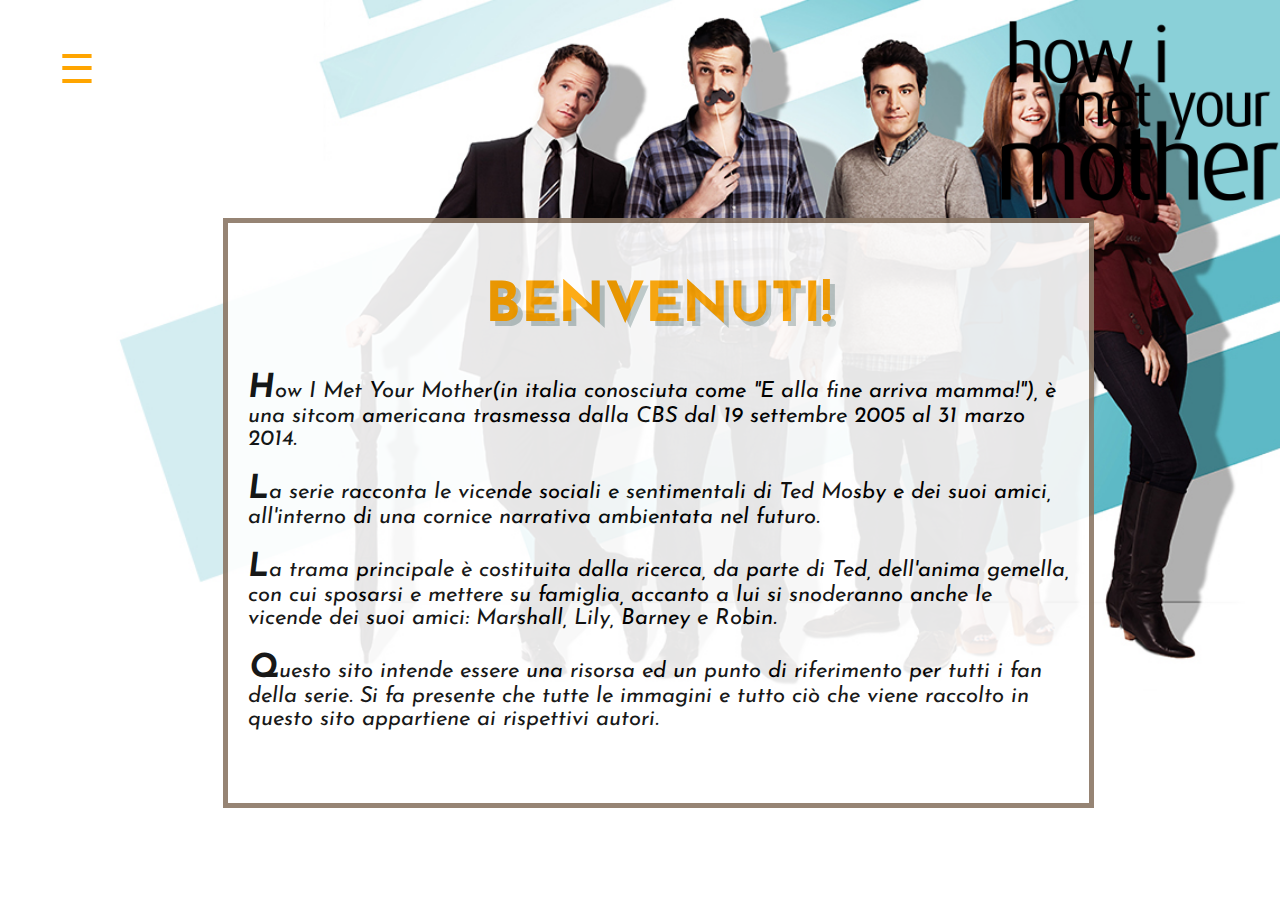
<file: index.html>
<!DOCTYPE html>
 <html lang="it">
  <head>
    <link href="stile.css" rel="stylesheet" type="text/css"/>
    <link href="https://fonts.googleapis.com/css?family=Josefin+Sans" rel="stylesheet">
     <meta charset="utf-8">
      <title>How I Met Your Mother</title>
       <script src="js/menu.js"></script>
   </head>
   <body>
   <div id="header">
   <a href="index.html">
    <img src="images/logo.svg.png" alt="logo" id="logo" />
  </a>
</div>
  <input type="button"  value=&#9776; id="btn"/>
 <div id="menù" class="sidenav">
  <button class="chiudimenù" id="chiudimenu">X</button>
   <a href="index.html">Home</a>
   <a href="Stagioni.html">Stagioni</a>
   <a href="ipersonaggi.html">Personaggi</a>
   <a href="curiosita.html">Curiosità</a>
   <a href="meme.html">Meme</a>
   <a href="Crediti.html">Crediti</a>
 </div>
   <div id="content">
     <h1> BENVENUTI! </h1>
      <p> How I Met Your Mother(in italia conosciuta come "E alla fine arriva mamma!"), è una sitcom americana trasmessa
        dalla CBS dal 19 settembre 2005 al 31 marzo 2014.<br>
      </p>
      <p>La serie racconta le vicende sociali e sentimentali di Ted Mosby e dei suoi amici, all'interno
      di una cornice narrativa ambientata nel futuro.<br>
    </p>
      <p>La trama principale è costituita dalla ricerca, da parte di Ted, dell'anima gemella, con cui sposarsi
        e mettere su famiglia, accanto a lui si snoderanno anche le vicende dei suoi amici: Marshall, Lily, Barney e Robin.<br>
      </p>
      <p>Questo sito intende essere una risorsa ed un punto di riferimento per tutti i fan della serie. Si fa presente che tutte
        le immagini e tutto ciò che viene raccolto in questo sito appartiene ai rispettivi autori.<br>
      </p>
    </div>
  </body>
  </html>
</file>
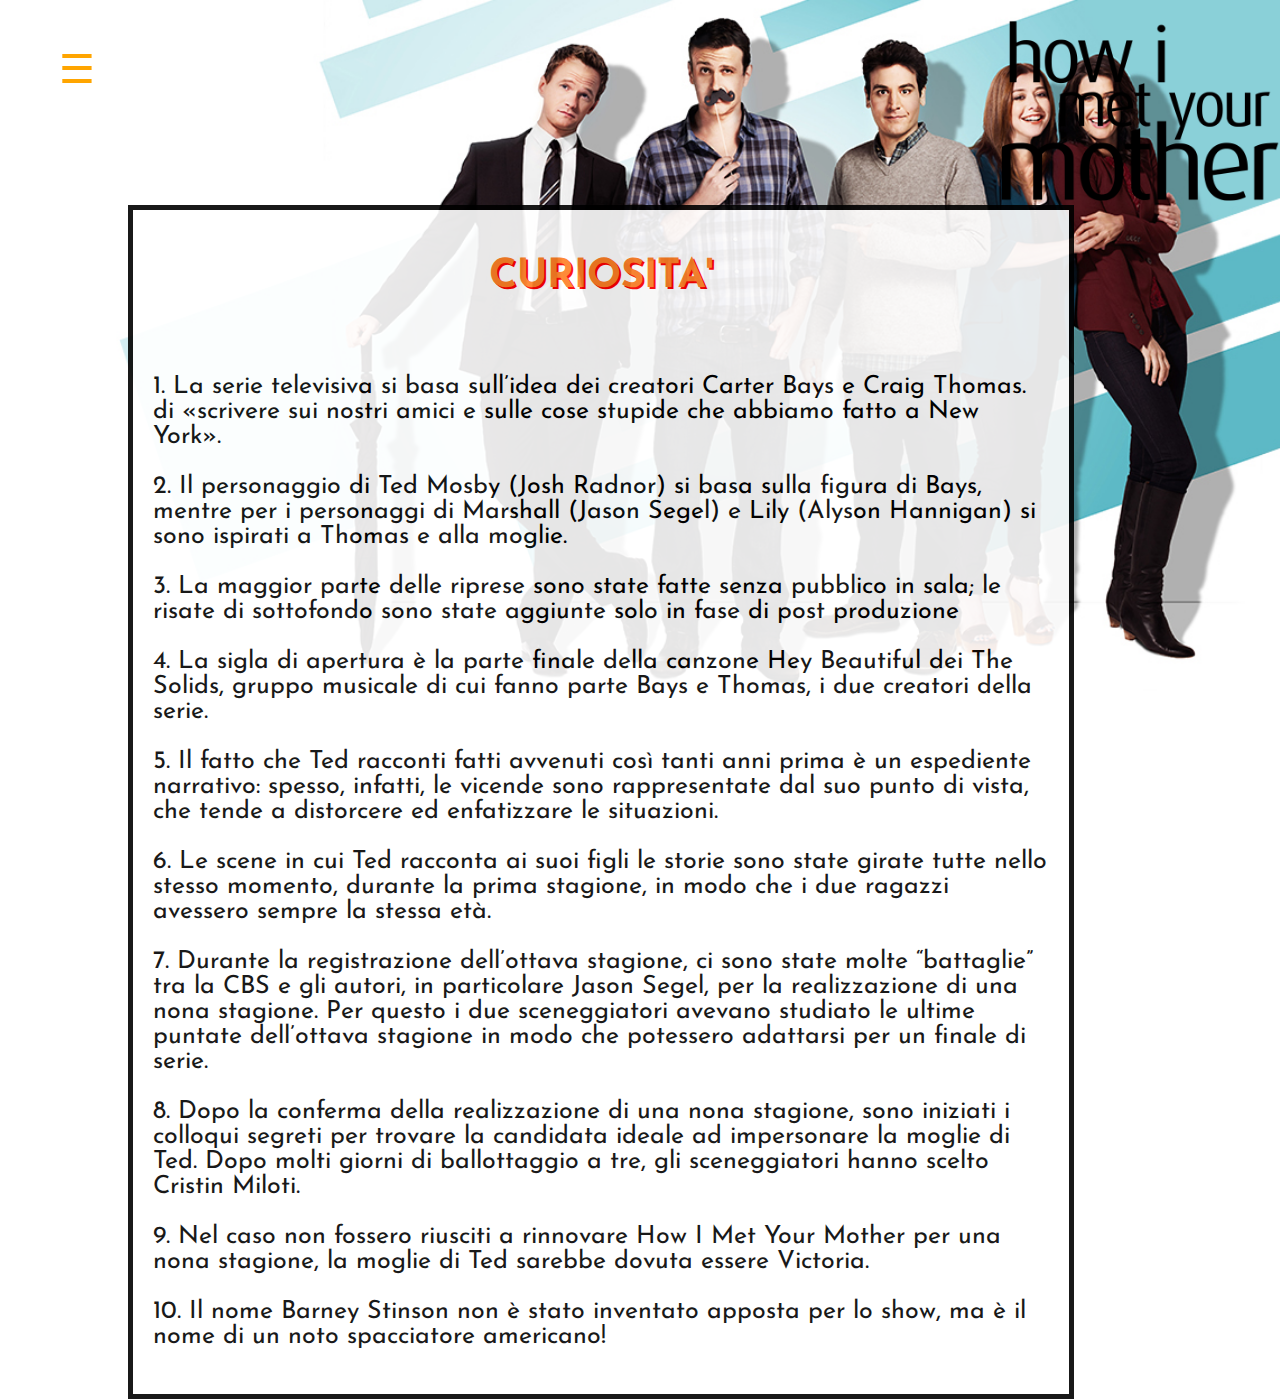
<file: curiosita.html>
<!DOCTYPE html>
 <html lang="it">
  <head>
   <link href="stile.css" rel="stylesheet" type="text/css">
   <link href="https://fonts.googleapis.com/css?family=Josefin+Sans" rel="stylesheet">
    <meta charset="utf-8">
     <title>Curiosità</title>
     <script src="js/su.js"></script>
  </head>
  <body>
  <div id="header">
  <a href="index.html">
   <img src="images/logo.svg.png" alt="logo" id="logo" />
 </a>
 </div>
   <input type="button"  value=&#9776; id="btn"/>
  <div id="menù" class="sidenav">
   <button class="chiudimenù" id="chiudimenu">X</button>
    <a href="index.html">Home</a>
    <a href="Stagioni.html">Stagioni</a>
    <a href="ipersonaggi.html">Personaggi</a>
    <a href="curiosita.html">Curiosità</a>
    <a href="meme.html">Meme</a>
    <a href="Crediti.html">Crediti</a>
   </div>
   <div id="content3">
    <h1 id="curiosita">CURIOSITA'</h1>
     <a href="#" id="btntop" >Torna su</a>
     <br><p>1. La serie televisiva si basa sull’idea dei creatori Carter Bays e Craig Thomas.
      di «scrivere sui nostri amici e sulle cose stupide che abbiamo fatto a New York».<br>
    </p>
    <p>2.  Il personaggio di Ted Mosby (Josh Radnor) si basa sulla figura di Bays,
       mentre per i personaggi di Marshall (Jason Segel) e Lily (Alyson Hannigan)
       si sono ispirati a Thomas e alla moglie.<br>
    </p>
    <p>3.  La maggior parte delle riprese sono state fatte senza pubblico in sala;
       le risate di sottofondo sono state aggiunte solo in fase di post produzione<br>
    </p>
    <p>4. La sigla di apertura è la parte finale della canzone Hey Beautiful
       dei The Solids, gruppo musicale di cui fanno parte Bays e Thomas, i due creatori della serie.<br>
    </p>
    <p>5. Il fatto che Ted racconti fatti avvenuti così tanti anni prima è un espediente narrativo:
      spesso, infatti, le vicende sono rappresentate dal suo punto di vista,
      che tende a distorcere ed enfatizzare le situazioni.<br>
    </p>
    <p>6. Le scene in cui Ted racconta ai suoi figli le storie sono state girate
      tutte nello stesso momento, durante la prima stagione, in modo che i due ragazzi avessero sempre la stessa età.<br>
    </p>
    <p>7. Durante la registrazione dell’ottava stagione, ci sono state molte “battaglie” tra la CBS e gli autori,
      in particolare Jason Segel, per la realizzazione di una nona stagione.
      Per questo i due sceneggiatori avevano studiato le ultime puntate dell’ottava stagione in modo che potessero adattarsi per un finale di serie.<br>
    </p>
    <p>8. Dopo la conferma della realizzazione di una nona stagione, sono iniziati
       i colloqui segreti per trovare la candidata ideale ad impersonare la moglie
       di Ted. Dopo molti giorni di ballottaggio a tre, gli sceneggiatori hanno scelto Cristin Miloti.<br>
    </p>
    <p>9. Nel caso non fossero riusciti a rinnovare How I Met Your Mother per una nona stagione, la moglie di Ted sarebbe dovuta essere Victoria.<br>
    </p>
    <p>10. Il nome Barney Stinson non è stato inventato apposta per lo show, ma è il nome di un noto spacciatore americano!<br>
    </p>
   </div>
 </body>
 </html>
</file>
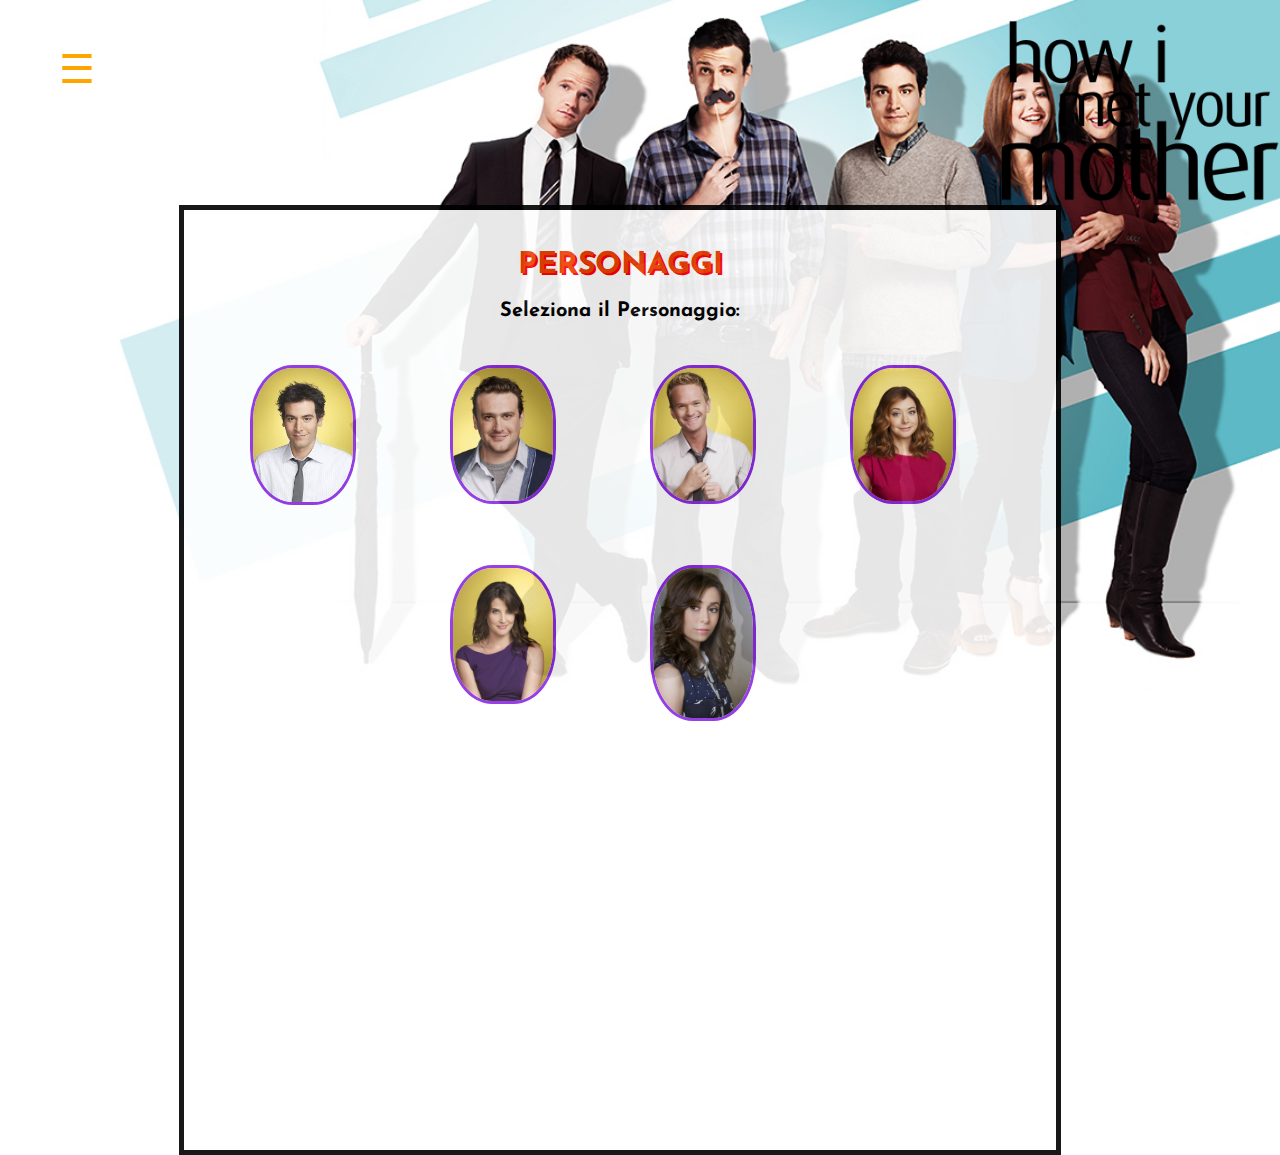
<file: ipersonaggi.html>
<!DOCTYPE html>
 <html lang="it">
  <head>
   <link href="stile.css" rel="stylesheet" type="text/css">
   <link href="https://fonts.googleapis.com/css?family=Josefin+Sans" rel="stylesheet">
    <meta charset="utf-8">
     <title>Personaggi</title>
     <script src="js/personaggi.js"></script>
  </head>
  <body>
  <div id="header">
  <a href="index.html">
   <img src="images/logo.svg.png" alt="logo" id="logo" />
 </a>
 </div>
    <input type="button"  value=&#9776; id="btn"/>
   <div id="menù" class="sidenav">
    <button class="chiudimenù" id="chiudimenu">X</button>
     <a href="index.html">Home</a>
     <a href="Stagioni.html">Stagioni</a>
     <a href="ipersonaggi.html">Personaggi</a>
     <a href="curiosita.html">Curiosità</a>
     <a href="meme.html">Meme</a>
     <a href="Crediti.html">Crediti</a>
   </div>
   <div id="content4">
    <h1 id="personaggi">PERSONAGGI</h1>
      <h2>Seleziona il Personaggio:</h2>
    <img class="imgpers" src="images/ted.jpg" id="ted" alt="ted"/>
    <img class="imgpers" src="images/marshal.jpg" alt="marshall" id="marshall" />
    <img class="imgpers" src="images/barney.jpg" alt="barney" id="barney" />
    <img class="imgpers" src="images/lily.jpg" alt="tracy" id="lily" />
    <img class="imgpers" src="images/robin.jpg" alt="robin" id="robin" />
    <img class="imgpers" src="images/tracy.jpg" alt="tracy" id="tracy" />
    <div id="text">
   </div>
   </div>
 </body>
 </html>
</file>
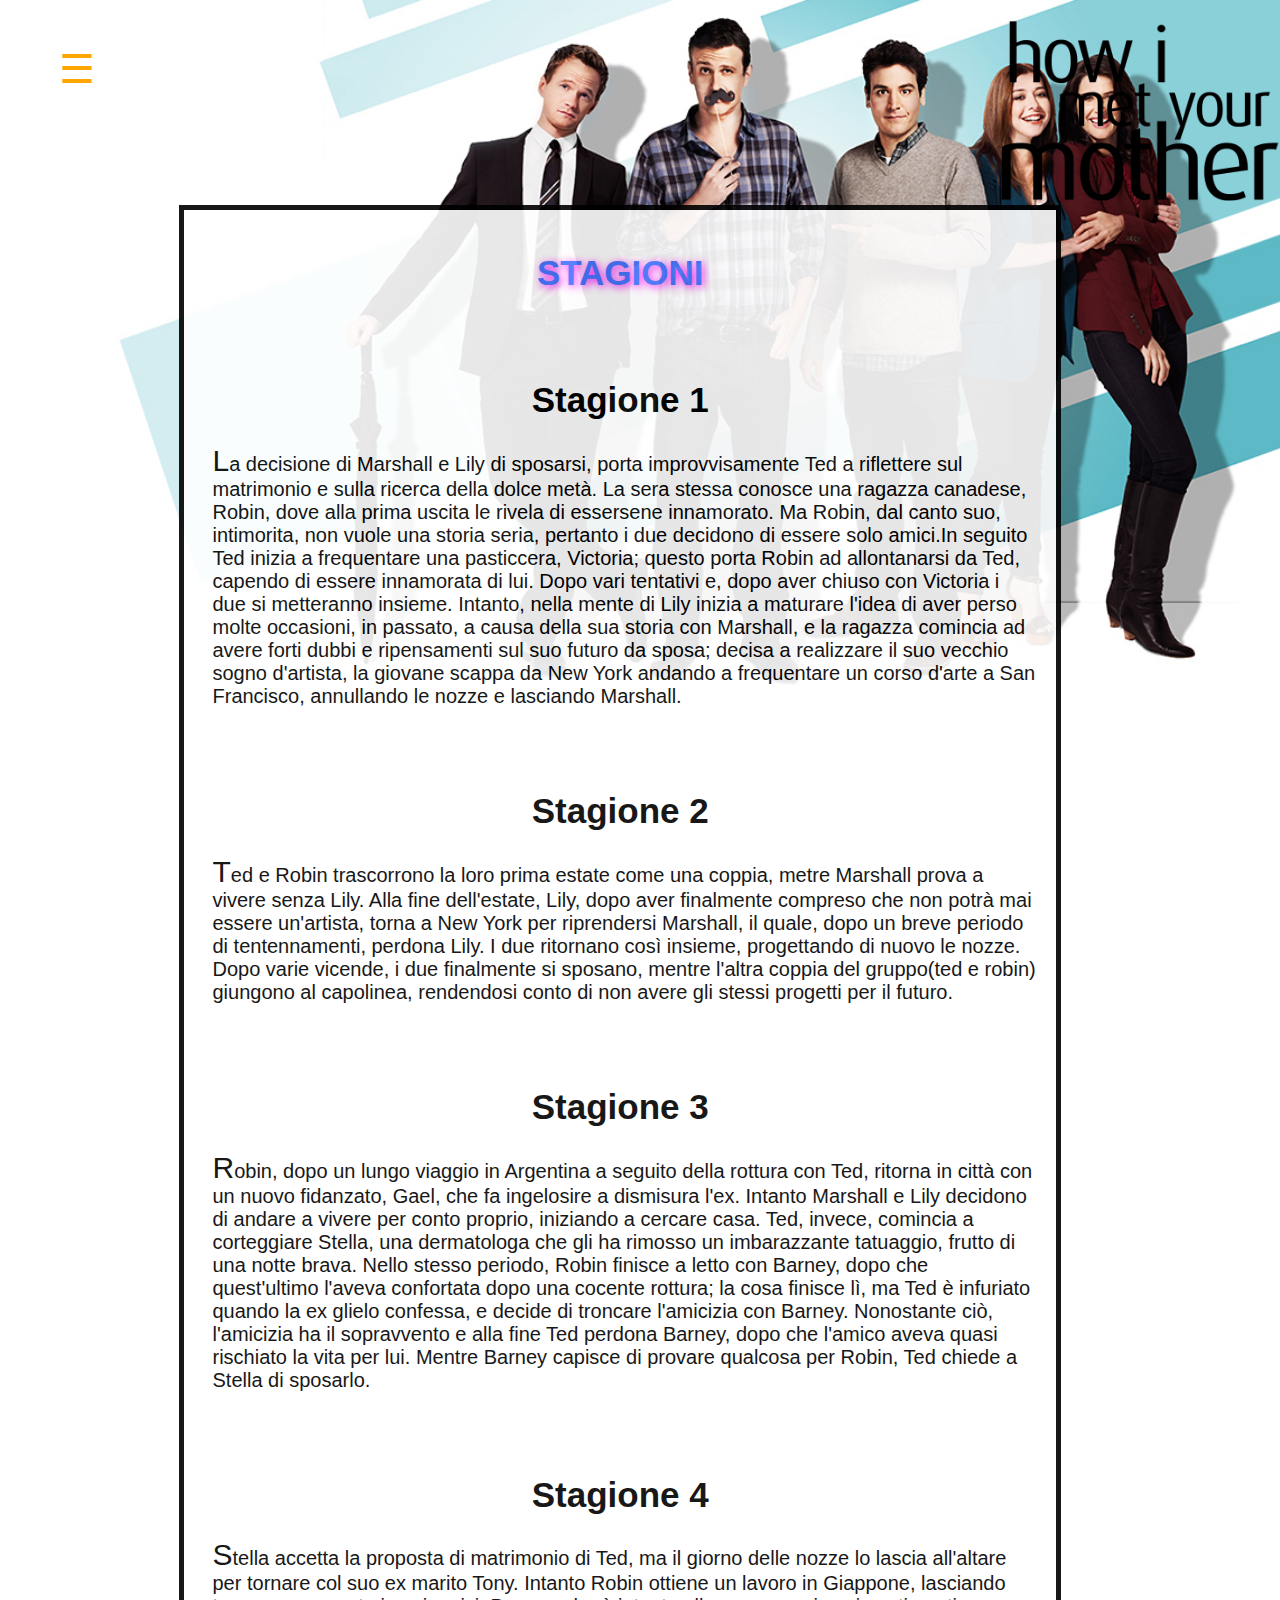
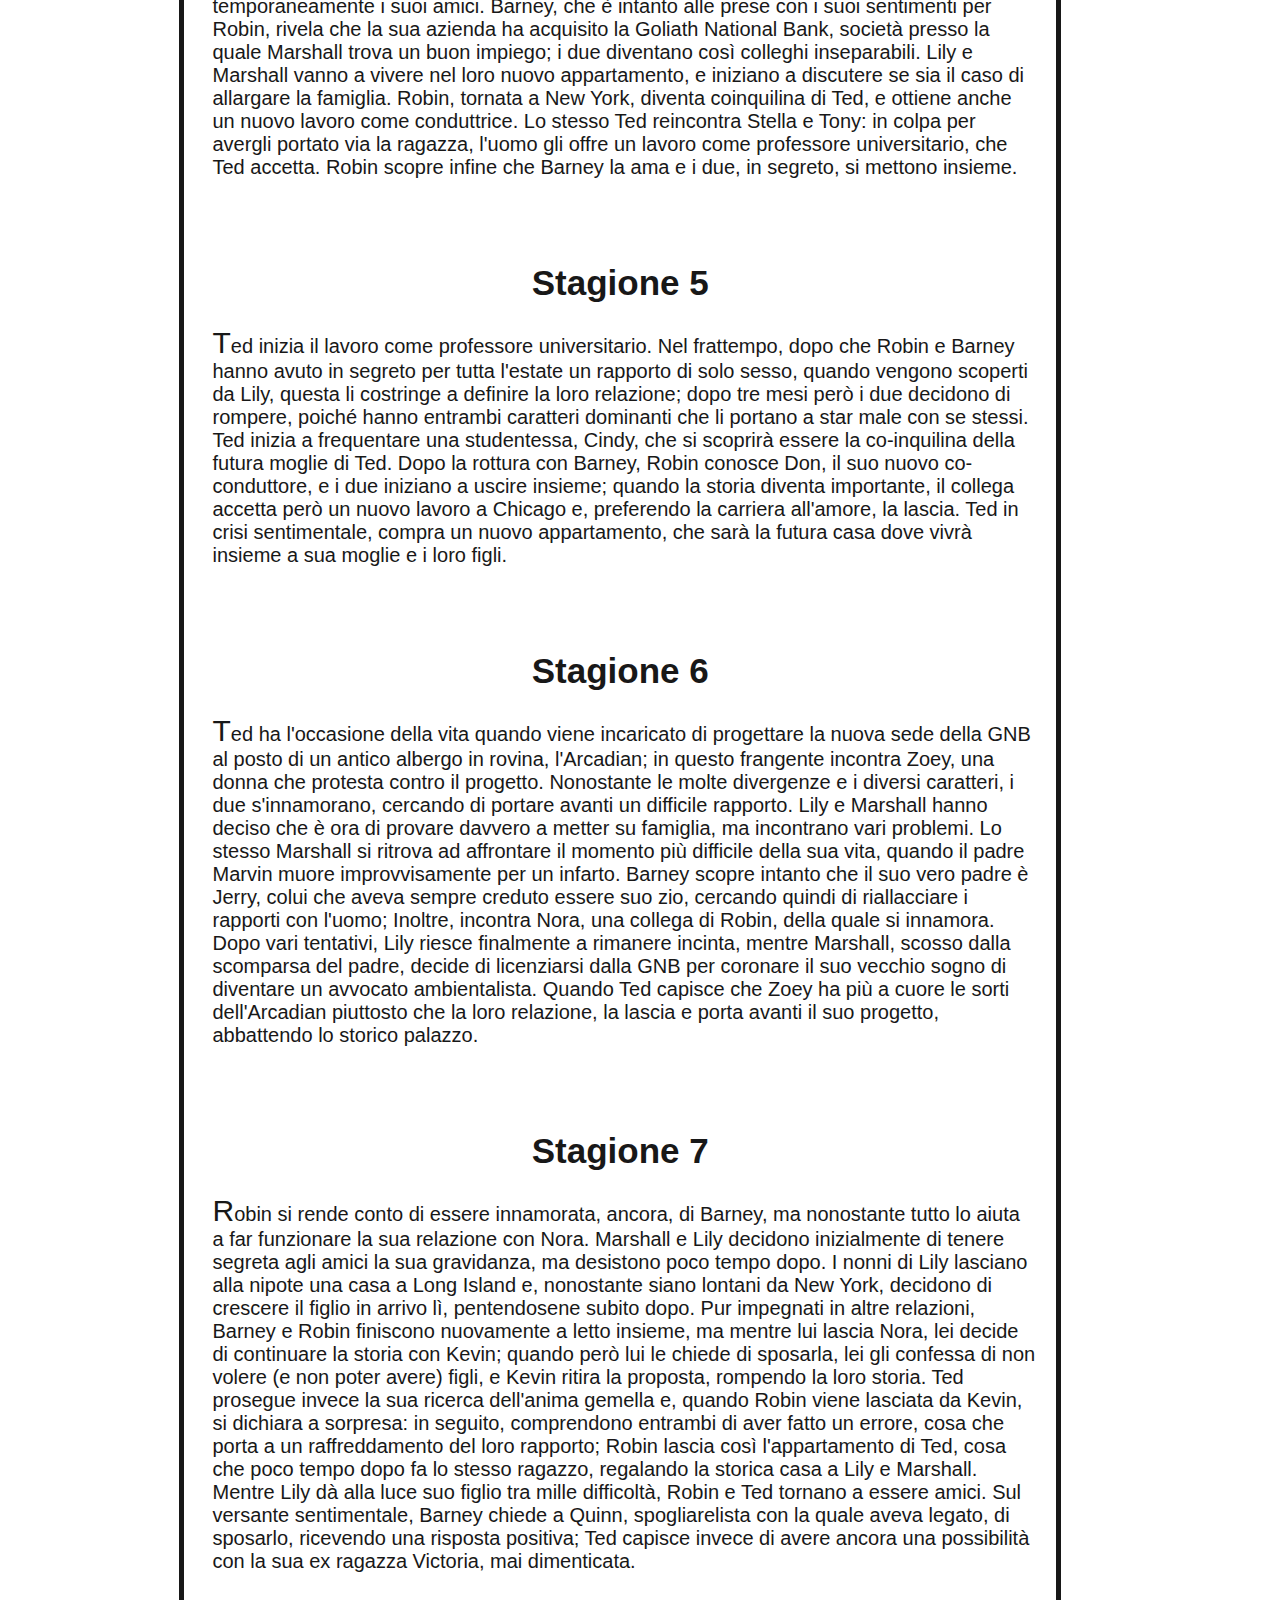
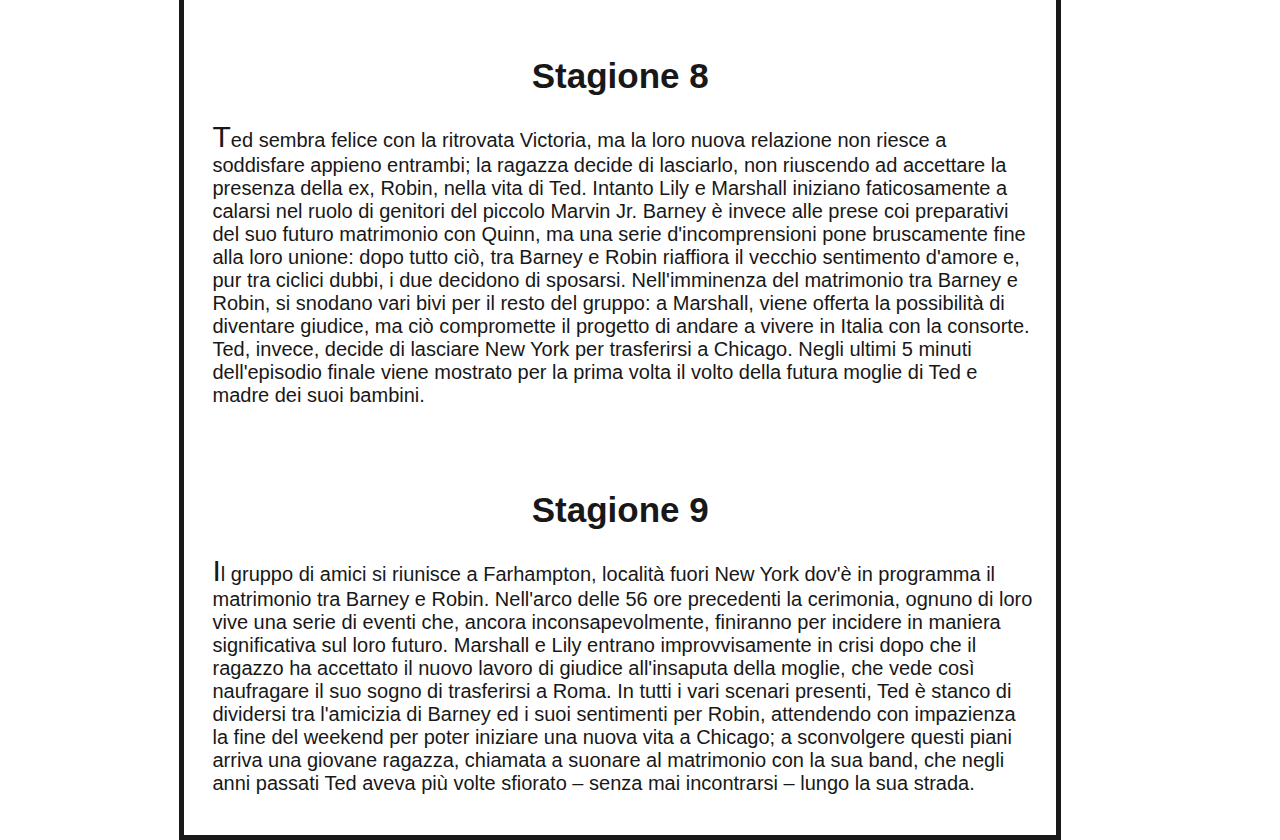
<file: stagioni.html>
<!DOCTYPE html>
 <html lang="it">
  <head>
   <link href="stile.css" rel="stylesheet" type="text/css">
   <link href="https://fonts.googleapis.com/css?family=Spectral" rel="stylesheet">
    <meta charset="utf-8">
     <title>Stagioni</title>
      <script src="js/su.js"></script>
  </head>
  <body>
  <div id="header">
    <a href="index.html">
     <img src="images/logo.svg.png" alt="logo" id="logo" />
   </a>
 </div>
   <input type="button"  value=&#9776; id="btn"/>
  <div id="menù" class="sidenav">
   <button class="chiudimenù" id="chiudimenu">X</button>
    <a href="index.html">Home</a>
    <a href="Stagioni.html">Stagioni</a>
    <a href="ipersonaggi.html">Personaggi</a>
    <a href="curiosita.html">Curiosità</a>
    <a href="meme.html">Meme</a>
    <a href="Crediti.html">Crediti</a>
  </div>
   <div id="content2">
    <h1 id="stagioni">STAGIONI</h1>
      <a href="#" id="btntop" >Torna su</a>
   
     <br><h1>Stagione 1</h1>
       <p>La decisione di Marshall e Lily di sposarsi, porta improvvisamente Ted a riflettere sul matrimonio e sulla ricerca della dolce metà. La sera stessa conosce una ragazza canadese, Robin, dove alla prima uscita le rivela di essersene innamorato. Ma Robin, dal canto suo, intimorita, non vuole una storia seria, pertanto i due decidono di essere solo amici.In seguito Ted inizia a frequentare una pasticcera, Victoria; questo porta Robin ad allontanarsi da Ted, capendo di essere innamorata di lui. Dopo vari tentativi e, dopo aver chiuso con Victoria i due si metteranno insieme.  Intanto, nella mente di Lily inizia a maturare l'idea di aver perso molte occasioni, in passato, a causa della sua storia con Marshall, e la ragazza comincia ad avere forti dubbi e ripensamenti sul suo futuro da sposa; decisa a realizzare il suo vecchio sogno d'artista, la giovane scappa da New York andando a frequentare un corso d'arte a San Francisco, annullando le nozze e lasciando Marshall.
      </p>



   <br><h1>Stagione 2</h1>
     <p>Ted e Robin trascorrono la loro prima estate come una coppia, metre Marshall prova a vivere senza Lily.  Alla fine dell'estate, Lily, dopo aver finalmente compreso che non potrà mai essere un'artista, torna a New York per riprendersi Marshall, il quale, dopo un breve periodo di tentennamenti, perdona Lily.  I due ritornano così insieme, progettando di nuovo le nozze. Dopo varie vicende, i due finalmente si sposano, mentre l'altra coppia del gruppo(ted e robin) giungono al capolinea, rendendosi conto di non avere gli stessi progetti per il futuro.
    </p>



   <br><h1>Stagione 3</h1>
     <p>Robin, dopo un lungo viaggio in Argentina a seguito della rottura con Ted, ritorna in città con un nuovo fidanzato, Gael, che fa ingelosire a dismisura l'ex. Intanto Marshall e Lily decidono di andare a vivere per conto proprio, iniziando a cercare casa. Ted, invece, comincia a corteggiare Stella, una dermatologa che gli ha rimosso un imbarazzante tatuaggio, frutto di una notte brava. Nello stesso periodo, Robin finisce a letto con Barney, dopo che quest'ultimo l'aveva confortata dopo una cocente rottura; la cosa finisce lì, ma Ted è infuriato quando la ex glielo confessa, e decide di troncare l'amicizia con Barney. Nonostante ciò, l'amicizia ha il sopravvento e alla fine Ted perdona Barney, dopo che l'amico aveva quasi rischiato la vita per lui. Mentre Barney capisce di provare qualcosa per Robin, Ted chiede a Stella di sposarlo.
    </p>



    <br><h1>Stagione 4</h1>
     <p>Stella accetta la proposta di matrimonio di Ted, ma il giorno delle nozze lo lascia all'altare per tornare col suo ex marito Tony. Intanto Robin ottiene un lavoro in Giappone, lasciando temporaneamente i suoi amici. Barney, che è intanto alle prese con i suoi sentimenti per Robin, rivela che la sua azienda ha acquisito la Goliath National Bank, società presso la quale Marshall trova un buon impiego; i due diventano così colleghi inseparabili. Lily e Marshall vanno a vivere nel loro nuovo appartamento, e iniziano a discutere se sia il caso di allargare la famiglia. Robin, tornata a New York, diventa coinquilina di Ted, e ottiene anche un nuovo lavoro come conduttrice.  Lo stesso Ted reincontra Stella e Tony: in colpa per avergli portato via la ragazza, l'uomo gli offre un lavoro come professore universitario, che Ted accetta. Robin scopre infine che Barney la ama e i due, in segreto, si mettono insieme.
    </p>



    <br><h1>Stagione 5</h1>
      <p>Ted inizia il lavoro come professore universitario. Nel frattempo, dopo che Robin e Barney hanno avuto in segreto per tutta l'estate un rapporto di solo sesso, quando vengono scoperti da Lily, questa li costringe a definire la loro relazione; dopo tre mesi però i due decidono di rompere, poiché hanno entrambi caratteri dominanti che li portano a star male con se stessi. Ted inizia a frequentare una studentessa, Cindy, che si scoprirà essere la co-inquilina della futura moglie di Ted. Dopo la rottura con Barney, Robin conosce Don, il suo nuovo co-conduttore, e i due iniziano a uscire insieme; quando la storia diventa importante, il collega accetta però un nuovo lavoro a Chicago e, preferendo la carriera all'amore, la lascia. Ted in crisi sentimentale, compra un nuovo appartamento, che sarà la futura casa dove vivrà insieme a sua moglie e i loro figli.
     </p>



    <br><h1>Stagione 6</h1>
      <p>Ted ha l'occasione della vita quando viene incaricato di progettare la nuova sede della GNB al posto di un antico albergo in rovina, l'Arcadian; in questo frangente incontra Zoey, una donna che protesta contro il progetto. Nonostante le molte divergenze e i diversi caratteri, i due s'innamorano, cercando di portare avanti un difficile rapporto. Lily e Marshall hanno deciso che è ora di provare davvero a metter su famiglia, ma incontrano vari problemi. Lo stesso Marshall si ritrova ad affrontare il momento più difficile della sua vita, quando il padre Marvin muore improvvisamente per un infarto. Barney scopre intanto che il suo vero padre è Jerry, colui che aveva sempre creduto essere suo zio, cercando quindi di riallacciare i rapporti con l'uomo; Inoltre, incontra Nora, una collega di Robin, della quale si innamora. Dopo vari tentativi, Lily riesce finalmente a rimanere incinta, mentre Marshall, scosso dalla scomparsa del padre, decide di licenziarsi dalla GNB per coronare il suo vecchio sogno di diventare un avvocato ambientalista. Quando Ted capisce che Zoey ha più a cuore le sorti dell'Arcadian piuttosto che la loro relazione, la lascia e porta avanti il suo progetto, abbattendo lo storico palazzo.
     </p>


    <br><h1>Stagione 7</h1>
     <p>Robin si rende conto di essere innamorata, ancora, di Barney, ma nonostante tutto lo aiuta a far funzionare la sua relazione con Nora. Marshall e Lily decidono inizialmente di tenere segreta agli amici la sua gravidanza, ma desistono poco tempo dopo. I nonni di Lily lasciano alla nipote una casa a Long Island e, nonostante siano lontani da New York, decidono di crescere il figlio in arrivo lì, pentendosene subito dopo. Pur impegnati in altre relazioni, Barney e Robin finiscono nuovamente a letto insieme, ma mentre lui lascia Nora, lei decide di continuare la storia con Kevin; quando però lui le chiede di sposarla, lei gli confessa di non volere (e non poter avere) figli, e Kevin ritira la proposta, rompendo la loro storia. Ted prosegue invece la sua ricerca dell'anima gemella e, quando Robin viene lasciata da Kevin, si dichiara a sorpresa: in seguito, comprendono entrambi di aver fatto un errore, cosa che porta a un raffreddamento del loro rapporto; Robin lascia così l'appartamento di Ted, cosa che poco tempo dopo fa lo stesso ragazzo, regalando la storica casa a Lily e Marshall. Mentre Lily dà alla luce suo figlio tra mille difficoltà, Robin e Ted tornano a essere amici. Sul versante sentimentale, Barney chiede a Quinn, spogliarelista con la quale aveva legato, di sposarlo, ricevendo una risposta positiva; Ted capisce invece di avere ancora una possibilità con la sua ex ragazza Victoria, mai dimenticata.
     </p>



    <br><h1>Stagione 8</h1>
     <p>Ted sembra felice con la ritrovata Victoria, ma la loro nuova relazione non riesce a soddisfare appieno entrambi; la ragazza decide di lasciarlo, non riuscendo ad accettare la presenza della ex, Robin, nella vita di Ted. Intanto Lily e Marshall iniziano faticosamente a calarsi nel ruolo di genitori del piccolo Marvin Jr. Barney è invece alle prese coi preparativi del suo futuro matrimonio con Quinn, ma una serie d'incomprensioni pone bruscamente fine alla loro unione: dopo tutto ciò, tra Barney e Robin riaffiora il vecchio sentimento d'amore e, pur tra ciclici dubbi, i due decidono di sposarsi. Nell'imminenza del matrimonio tra Barney e Robin, si snodano vari bivi per il resto del gruppo: a Marshall,  viene offerta la possibilità di diventare giudice, ma ciò compromette il progetto di andare a vivere in Italia con la consorte. Ted, invece, decide di lasciare New York per trasferirsi a Chicago. Negli ultimi 5 minuti dell'episodio finale viene mostrato per la prima volta il volto della futura moglie di Ted e madre dei suoi bambini.
     </p>


    <br><h1>Stagione 9</h1>
     <p> Il gruppo di amici si riunisce a Farhampton, località fuori New York dov'è in programma il matrimonio tra Barney e Robin. Nell'arco delle 56 ore precedenti la cerimonia, ognuno di loro vive una serie di eventi che, ancora inconsapevolmente, finiranno per incidere in maniera significativa sul loro futuro. Marshall e Lily entrano improvvisamente in crisi dopo che il ragazzo ha accettato il nuovo lavoro di giudice all'insaputa della moglie, che vede così naufragare il suo sogno di trasferirsi a Roma. In tutti i vari scenari presenti, Ted è stanco di dividersi tra l'amicizia di Barney ed i suoi sentimenti per Robin, attendendo con impazienza la fine del weekend per poter iniziare una nuova vita a Chicago; a sconvolgere questi piani arriva una giovane ragazza, chiamata a suonare al matrimonio con la sua band, che negli anni passati Ted aveva più volte sfiorato – senza mai incontrarsi – lungo la sua strada.
     </p>


  </div>
</body>
</html>
</file>
<file: stile.css>
body{
  background-image: url("images/home0.jpg");
  background-repeat: no-repeat;
  background-attachment: fixed;
  background-size: cover;
  font-family: 'Josefin Sans', sans-serif;
 }

 #logo{
   width: 280px;
   position: Absolute;
   top: 20px;
   left: 1000px;
 }

 div{
   font-size: 11px;
    width: 0px;
    height: 5px;
    background-color: black;
 }

 /*------------MENU' DI NAVIGAZIONE-------------*/

 .sidenav {
   height: 100%;
   width: 0;
   position: fixed;
   z-index: 1;
   top: 0;
   left: -0;
   opacity: 0.9;
   overflow-x: hidden;
   padding-top: 60px;
   transition: 0.5s;
   color: white;
 }

 .sidenav a {
   font-weight: bold;
   font-size: 40px;
   color: #436EEE;
   display: block;
   transition: 0.3s;
   background-size: auto;
   border: solid black 1px;
   width: 40%;
   margin-bottom: 10px;
   margin-right: auto;
   margin-left: auto;
   text-align: center;
   text-decoration: none;
 }

 .sidenav a:hover{
   color: orange;
 }
 #btn{
   position: fixed;
   color: orange;
   font-size: 2.5em;
   top: 5%;
   width: 10%;
   left: 1%;
   border: none;
   background-size: cover;
   min-width: 40px;
   background-color: transparent;

 }
 #btn:hover{
   cursor: pointer;
 }
 #chiudimenu{
   position: absolute;
   top: 0;
   left: 25px;
   font-size: 80px;
   margin-right: 50px;
   border: transparent;
   margin-top: 10px;
   color: #00B2EE;
   background-color: transparent;
 }
 #chiudimenu:hover{
   cursor: pointer;
 }

 /*------------HOME PAGE------------*/

 #content{
   float:left;
   left:17%;
   position: relative;
   top: 205px;
   background-color: white;
   border: 5px solid #8B7765;
   width:65%;
   padding: 20px;
   padding-bottom: 50px;
   min-height: 100%;
   height: 100%;
   opacity: 0.9;

 }

 #content h1{
   text-align: center;
   color: orange;
   font-size: 5em;
   text-shadow: 5px 5px #C1CDCD;
 }

 #content p{
   color: black;
   text-shadow: -1px 0 white, 0 1px white, 1px 0 white, 0 -1px white;
   font-size: 2em;
   font-style: italic;
 }
 #content p::first-letter{
   font-size: 150%;
   font-weight: bold;
 }

 /*-------------SEZIONE STAGIONI--------------*/

 #content2{
  float:left;
  left:14%;
  position:absolute;
  top: 205px;
  width:65%;
  padding: 20px;
  background: white;
  border: 5px solid black;
  min-height: 100%;
  height:auto;
  opacity: 0.9;
  font-size: 35px;
}
#content2 p{
  width: auto;
  font-size:  20px;
  margin-left: 1%;

}
#content2 p::first-letter{
  font-size: 150%;
}
#content2 h1{
  font-size: 35px;
  text-align: center;
}
#stagioni{
  color: #4876FF;
  text-shadow: 2px 2px 8px 	#FF00FF;
}
#btntop{
 position: fixed;
 bottom: 30px;
 right: 50px;
 font-size: 20px;
 z-index: 999;
 background: #eee;
 outline: none;
 border: 2px solid #999;
 padding: 10px 20px;
 cursor: pointer;
 text-decoration: none;
 color: inherit;
}
#btntop:hover{
   color: #fff;
   background: #333;
}
#btntop a{
  text-decoration: inherit;
}


/*-------------SEZIONE PERSONAGGI-----------*/

#content4{
  float:left;
  left:14%;
  position:absolute;
  top: 205px;
  width:65%;
  padding: 20px;
  background: white;
  border: 5px solid black;
  margin: auto;
  min-height: 100%;
  height:auto;
  opacity: 0.9;
  font-size: 30px;
  overflow: auto;
  max-width: 100%;
}
#personaggi{
 text-align: center;
 font-size: 30px;
 color: #EE4000;
 text-shadow: 2px 2px #FF0000;
}
#content4 h2{
  text-align: center;
  font-size: 20px;
}

#ted{
  width: 100px;
  position:absolute;
  top: 155px;
  right: 700px;
  cursor: pointer;
  border: 3px solid #8a2be2;
  border-radius: 40%;

}
#ted:hover, #marshall:hover, #barney:hover, #lily:hover, #robin:hover, #tracy:hover{
  -webkit-transition: scale(1.1,1.1);
	-moz-transform: scale(1.1,1.1);
	-o-transform: scale(1.1,1.1);
	-ms-transform: scale(1.1,1.1);
	transform: scale(1.1,1.1);

}
#marshall{
  width: 100px;
  position: absolute;
  top: 155px;
  right: 500px;
  cursor: pointer;
  border: 3px solid #8a2be2;
  border-radius: 40%;

}
#barney{
  width: 100px;
  position: absolute;
  top: 155px;
  right: 300px;
  cursor:pointer;
  border: 3px solid #8a2be2;
  border-radius: 40%;

}
#lily{
  width: 100px;
  position: absolute;
  top: 155px;
  right: 100px;
  cursor: pointer;
  border: 3px solid #8a2be2;
  border-radius: 40%;

}
#robin{
  width: 100px;
  position: absolute;
  top: 355px;
  right: 500px;
  cursor: pointer;
  border: 3px solid #8a2be2;
  border-radius: 40%;

}
#tracy{
  width: 100px;
  position: absolute;
  top: 355px;
  right: 300px;
  cursor: pointer;
  border: 3px solid #8a2be2;
  border-radius: 40%;

}
#text{
  position:absolute;
  top: 520px;
  right: 0;
  left: 0;
  width:auto;
  padding: 20px;
  background: white;
  min-height: 100%;
  height: auto;
  opacity: 0.9;
  font-size: 30px;
  overflow: hidden;
  max-width: 100%;
  border: double 7px black;

}


/*-----------SEZIONE CURIOSITA'---------*/

#content3{
  float:left;
  left:10%;
  position:absolute;
  top: 205px;
  width: 70%;
  padding: 20px;
  background: white;
  border: 5px solid black;
  min-height: 100%;
  height:auto;
  opacity: 0.9;
  font-size: 25px;
}
#curiosita{
  text-align: center;
  color: #FF7F24;
  font-size: 40px;
  text-shadow: 2px 2px #FF0000;
}

/*------------SEZIONE MEME--------*/

#contentfoto{
  float:left;
  left:14%;
  position:absolute;
  top: 205px;
  width:65%;
  padding: 20px;
  background: white;
  border: 5px solid blue;
  margin: auto;
  min-height: 100%;
  height:auto;
  font-size: 30px;
}
#meme{
  text-align: center;
  color: #008B00;
  font-size: 50px;
  text-shadow: 2px 2px 	#7CFC00;
}
#foto{
  position: absolute;
  top: 135px;
  right: 95px;
  width: 80%;
  height: 60%;
  border: double 5px black;

}
.buttonind{
  position: absolute;
  top: 570px;
  right: 500px;
  border-radius: 20px;
  background-color: #f4511e;
  border: none;
  color: #FFFFFF;
  text-align: center;
  font-size: 28px;
  padding: 20px;
  width: 150px;
  transition: all 0.5s;
  cursor: pointer;
  margin: 5px;
}
.buttonav{
  position: absolute;
  top: 570px;
  right: 250px;
  border-radius: 20px;
  background-color: #f4511e;
  border: none;
  color: #FFFFFF;
  text-align: center;
  font-size: 28px;
  padding: 20px;
  width: 150px;
  transition: all 0.5s;
  cursor: pointer;
  margin: 5px;
}
 #indietro1:hover{
  box-shadow: 10px 0px 20px 10px grey;
  -webkit-transition: scale(1.1,1.1);
	-moz-transform: scale(1.1,1.1);
	-o-transform: scale(1.1,1.1);
	-ms-transform: scale(1.1,1.1);
	transform: scale(1.1,1.1);
  cursor: pointer;

}
 #avanti:hover{
  box-shadow: -10px 0px 20px 10px grey;
  -webkit-transition: scale(1.1,1.1);
	-moz-transform: scale(1.1,1.1);
	-o-transform: scale(1.1,1.1);
	-ms-transform: scale(1.1,1.1);
	transform: scale(1.1,1.1);
  cursor: pointer;
}

/*---------SEZIONE CREDITI----------*/

#contentcrediti{
  float:left;
  left:14%;
  position:absolute;
  top: 205px;
  width:65%;
 padding: 20px;
  background: white;
  border: 5px solid black;
  min-height: 100%;
  height:auto;
  opacity: 0.9;
  font-size: 22px;
}
#crediti{
  text-align: center;
  color: #00CDCD;
  text-shadow: 2px 2px 8px #00FFFF;
}

/*-------PARTE MEDIA------*/


@media only screen and (max-width: 1100px) {
  #logo{
    width: 200px;
    position: absolute;
    top: 20px;
    left: 50px;
  }
  #content h1{
    font-size: 30px;
  }
#btntop{
  position: absolute;
  display: none;
  right: 30px;
  width: 50px;
  border: none;
  background: none;
}

#ted{
 width: 20%;
 position: static;
}
#marshall{
  width: 20%;
  position: static;
}
#barney{
  width: 20%;
  position: static;
}
#lily{
  width: 20%;
  position: static;
}
#robin{
  width: 20%;
  position: static;
}
#tracy{
  width: auto;
  position: static;
}
#foto{
  position: static;
  top: 150px;
  right: 50px;
  width: 70%;
  height: 50%;
  border: double 5px black;
}
.buttonind{
  position: static;
  width: 100px;
}
.buttonav{
  position: static;
  width: 100px;
}
}
</file>
